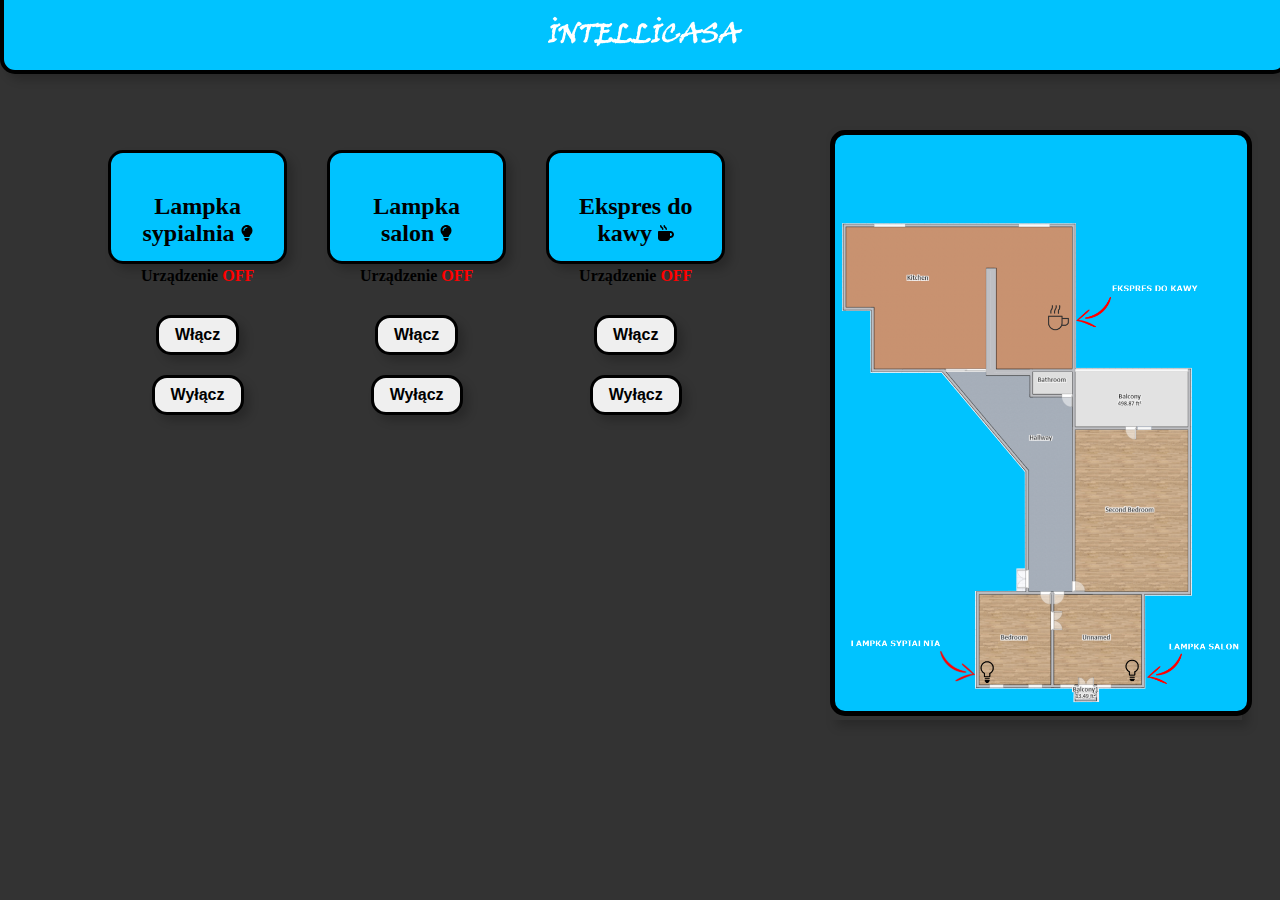
<file: WebApp/templates/index.html>
<!DOCTYPE html>
<html>
<head>
    <title>INTELLICASA</title>
    <link rel="stylesheet" type="text/css" href="../static/styles.css">
</head>
<body>
    <div class="top-bar">
        <img src="../static/logo.png" alt="Logo IntelliCasa">
    </div>
    <div class="left">
        <div class="device-container">
            <h2>Lampka sypialnia <img src="../static/lightbulb-solid.svg" alt="Ikona"></h2>
            <p id="status" class="device-off">Urządzenie <span class="status-text">OFF</span></p>
            <div class="button-container">
                <button id="turnOn">Włącz</button>
                <button id="turnOff">Wyłącz</button>
            </div>
        </div>
        <div class="device-container">
            <h2>Lampka salon <img src="../static/lightbulb-solid.svg" alt="Ikona"></h2>
            <p id="status2" class="device-off">Urządzenie <span class="status-text">OFF</span></p>
            <div class="button-container">
                <button id="turnOn2">Włącz</button>
                <button id="turnOff2">Wyłącz</button>
            </div>
        </div>
        <div class="device-container">
            <h2>Ekspres do kawy <img src="../static/mug-hot-solid.svg" alt="Ikona"></h2>
            <p id="status3" class="device-off">Urządzenie <span class="status-text">OFF</span></p>
            <div class="button-container">
                <button id="turnOn3">Włącz</button>
                <button id="turnOff3">Wyłącz</button>
            </div>
        </div>
    </div>
    <div class="right">
        <div class="map-container">
            <img src="../static/mapadom.png" alt="Mapa" class="map-image">
        </div>
    </div>
    <script src="../static/script.js"></script>
</body>
</html>
</file>
<file: WebApp/static/styles.css>
/* styles.css */
body {
    margin-top: 50px;
    display: grid;
    grid-template-columns: 65% 35%;
    background-color: #333;
}

.left {
    display: flex;
    padding-top: 80px;
    padding-left: 80px;
    width: 80%;
    height: 23%;
}

.left > div {
    width: 40%;
    border: 3px solid black;
    box-sizing: border-box;
}

.right{
    padding-right: 30px;
}

.top-bar {
    background-color: rgb(0, 195, 255);
    height: 70px;
    width: 100%;
    display: flex;
    align-items: center;
    justify-content: center;
    color: white;
    font-size: 20px;
    font-weight: bold;
    position: fixed;
    top: 0;
    left: 0;
    z-index: 1000;
    border-width: 0 4px 4px;
    border-style: none solid solid;
    border-color: transparent black black;
    box-shadow: 4px 4px 8px rgba(0, 0, 0, 0.2);
    border-bottom-left-radius: 15px;
    border-bottom-right-radius: 15px;
    box-shadow: 6px 6px 10px rgba(0, 0, 0, 0.2);
}

.device-container {
    border: 5px solid black;
    border-radius: 15px;
    padding: 20px;
    width: calc(33.33% - 40px);
    margin: 20px;
    color: black;
    font-weight: bold;
    text-align: center;
    font-weight: bold;
    box-shadow: 6px 6px 10px rgba(0, 0, 0, 0.2);
    background-color: rgb(0, 195, 255);
}

.button-container {
    margin-top: 20px;
}

button {
    margin: 10px;
    padding: 8px 16px;
    font-size: 16px;
    border: 3px solid black;
    border-radius: 15px;
    text-align: center;
    font-weight: bold;
    box-shadow: 6px 6px 10px rgba(0, 0, 0, 0.2);
    transition: background-color 0.3s, transform 0.3s;
}

#status, #status2, #status3 {
    font-style: bold;
    color: black;
}

.device-on {
    color: #03AC13;
    font-weight: bold;
}

.device-off {
    color: rgb(255, 0, 0);
    font-weight: bold;
}

button:active {
    background-color: rgba(0, 0, 0, 0.1);
    transform: translateY(2px);
}

.status-text {
    color: rgb(255, 0, 0);
    font-weight: bold;
}

.map-container {
    width: 100%;
    margin-top: 80px;
    margin-left: auto;
    box-shadow: 6px 6px 10px rgba(0, 0, 0, 0.2);
}

.map-image {
    padding-top: 80px;
    width: 100%;
    align-items: center;
    justify-content: center;
    background-color: rgb(0, 195, 255);
    border-radius: 15px;
    border: 5px solid black;
}
</file>
